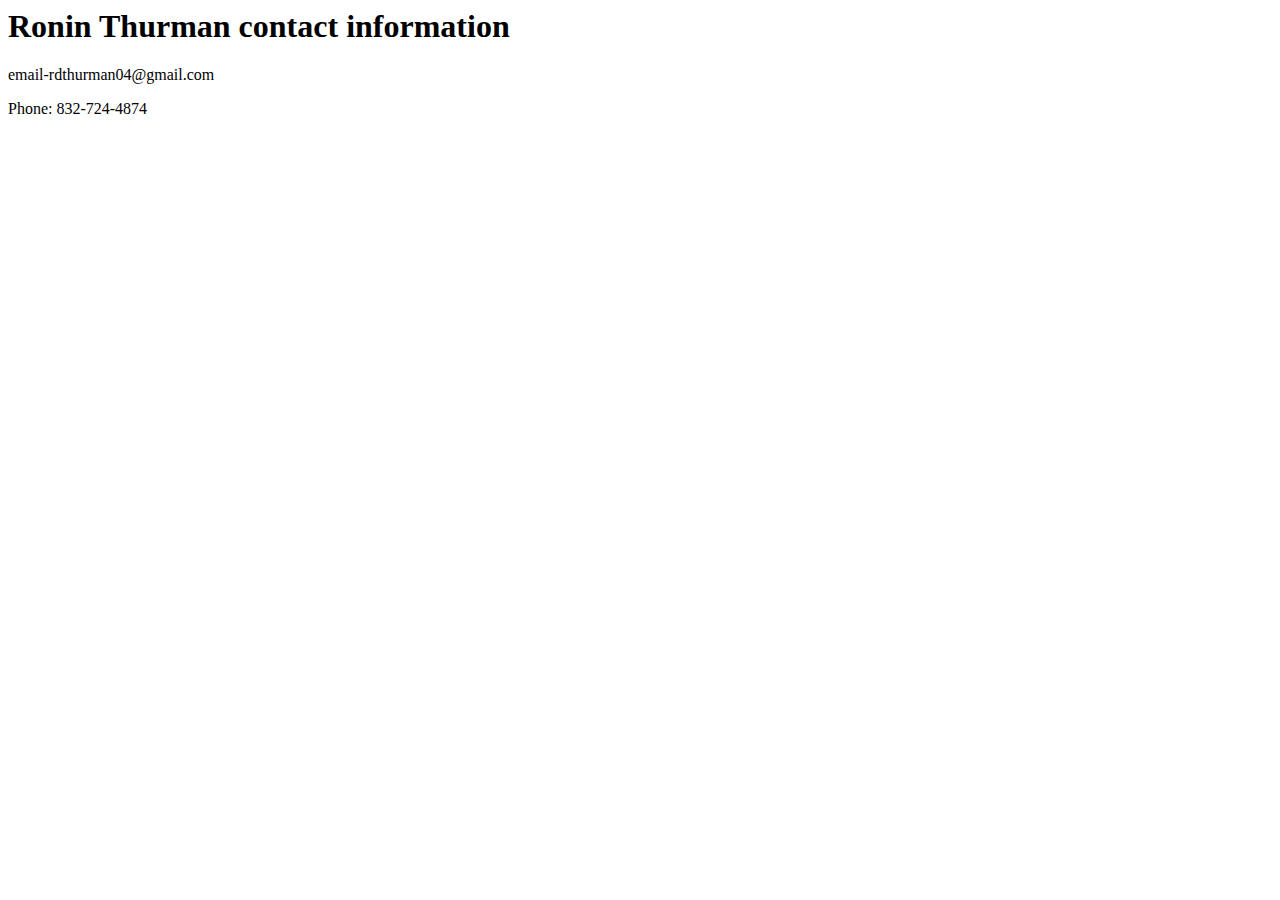
<file: Portfolio/Contact information.html>
<html>
<head><!--Ronin Thurman, CTI110-0001-->
<meta charset="utf-8">
<title>contact information</title>
<h1>Ronin Thurman contact information</h1>
<p> email-rdthurman04@gmail.com</p>
<p> Phone: 832-724-4874</p>
<!--This file is my own work and I typed everything manually, Thurman-->
</html>
</file>
